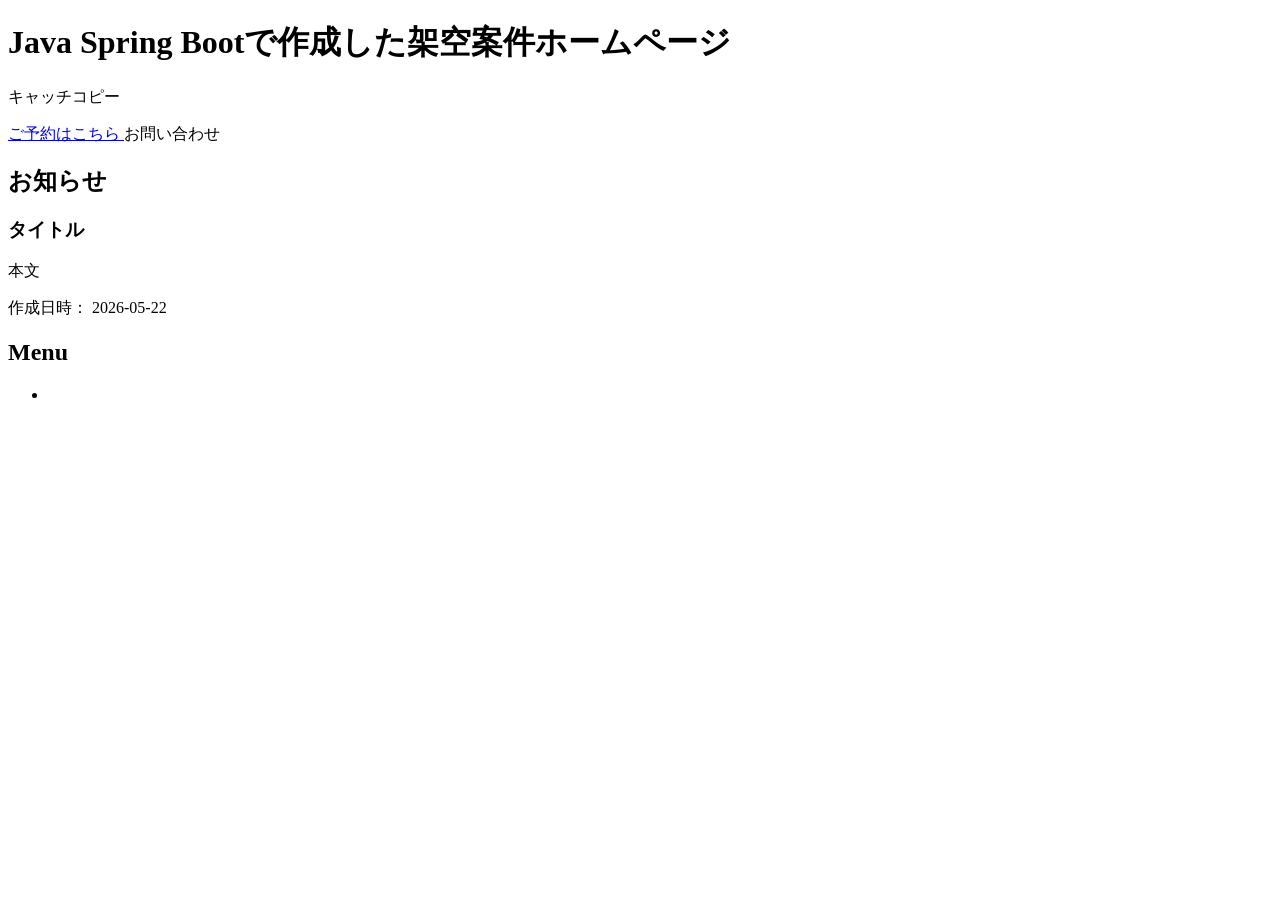
<file: myhomepage/src/main/resources/templates/index.html>
<!DOCTYPE html>
<html lang="ja" xmlns:th="http://www.thymeleaf.org">

<head>
  <meta charset="UTF-8">
  <meta name="viewport" content="width=device-width, initial-scale=1.0">
  <title>お店のサイト</title>

  <link rel="stylesheet" th:href="@{/css/style.css}">
</head>

<body>
  <!-- ヘッダー -->
  <header>

    <!-- javaから渡された店名 -->
    <h1 th:text="${salonName}">
      Java Spring Bootで作成した架空案件ホームページ
    </h1>

    <!-- javaから渡されたキャッチコピー -->
    <p th:text="${concept}">
      キャッチコピー
    </p>

    <a href="#" class="reserve-button">
      ご予約はこちら
    </a>

    <a th:href="@{/contact}" class="reserve-button">
      お問い合わせ
    </a>
  </header>

  <!-- メイン部分 -->
  <main>


    <!-- 店舗紹介 -->
    <section class="notice-section">

      <!-- セクションタイトル -->
      <h2>お知らせ</h2>
      <!-- お知らせ一覧 -->
      <div class="notice-list">
        <!-- noticeList を一件ずつ表示 -->
        <article th:each="notice : ${noticeList}" class="notice-card">

          <!-- お知らせのタイトル -->
          <h3 class="notice-title" th:text="${notice.title}">タイトル</h3>

          <!-- お知らせの本文 -->
          <p class="notice-content" th:text="${notice.content}">本文</p>

          <!-- 作成日時 -->
          <p class="notice-date">
            作成日時：
            <span th:text="${notice.createdAt}">
              2026-05-22
            </span>
          </p>

        </article>
      </div>

      <h2>Menu</h2>

      <ul>
        <!-- javaから受け取ったmenus を一つづつ表示 -->
        <li th:each="menu : ${menus}">

          <!-- menu[0] = メニュー名 -->
          <span th:text="${menu[0]}"></span>
          <!-- menu[1] = 価格 -->
          <span th:text="${menu[1]}"></span>
          <!-- menu[2] = 説明 -->
          <span th:text="${menu[2]}"></span>

        </li>
      </ul>

    </section>
  </main>

</body>

</html>
</file>
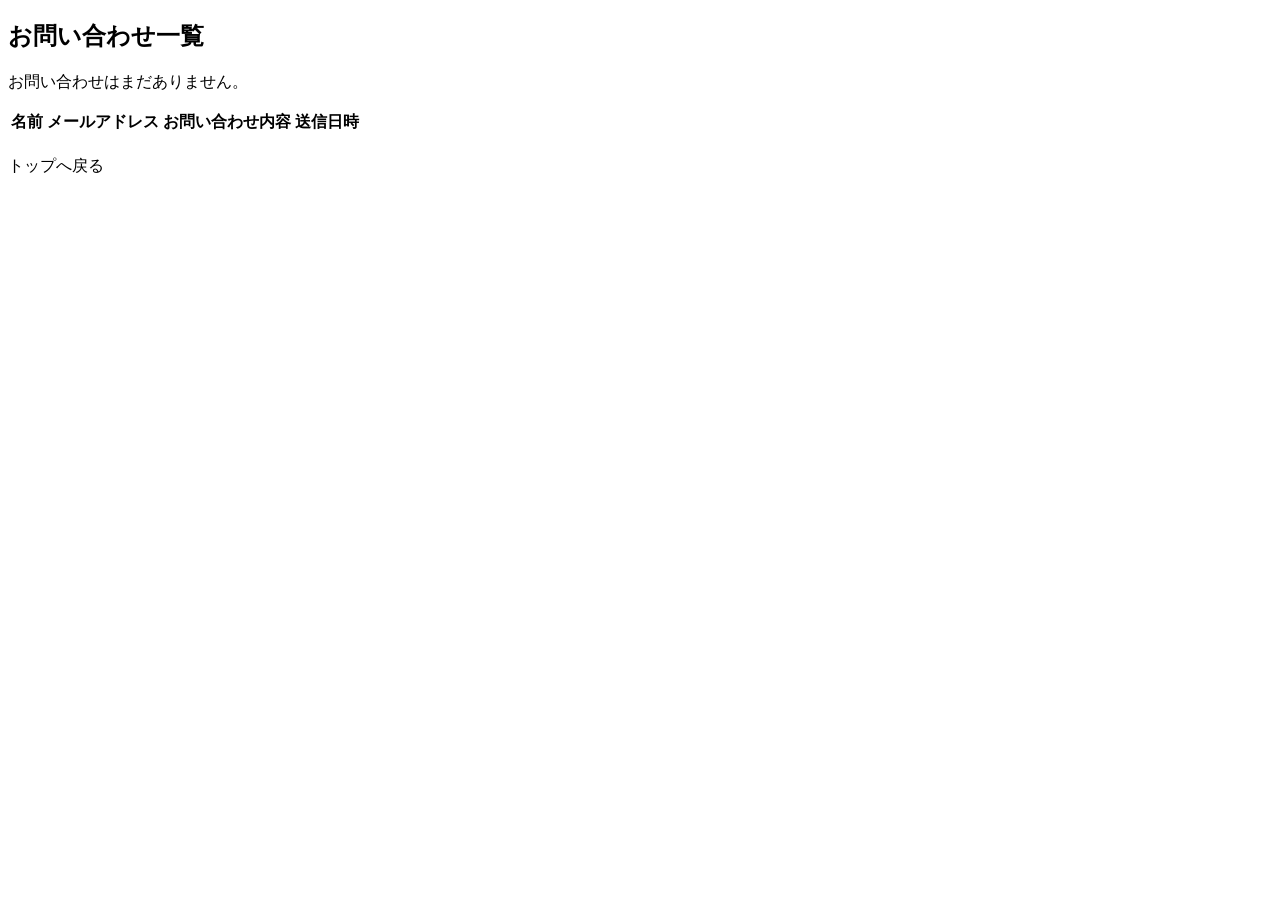
<file: myhomepage/src/main/resources/templates/admin-contacts.html>
<!DOCTYPE html>
<html lang="ja" xmlns:th="http://www.thymeleaf.org">
<head>
  <meta charset="UTF-8">
  <meta name="viewport" content="width=device-width, initial-scale=1.0">
  <title>お問い合わせ一覧</title>
  <link rel="stylesheet" th:href="@{/css/style.css}">
</head>
<body>
  <main>
    <section class="contact-section">
      <h1>お問い合わせ一覧</h1>

      <p th:if="${#lists.isEmpty(contacts)}">お問い合わせはまだありません。</p>

      <div th:unless="${#lists.isEmpty(contacts)}" style="overflow-x:auto;">
        <table>
          <thead>
            <tr>
              <th>名前</th>
              <th>メールアドレス</th>
              <th>お問い合わせ内容</th>
              <th>送信日時</th>
            </tr>
          </thead>
          <tbody>
            <tr th:each="contact : ${contacts}">
              <td th:text="${contact.name}"></td>
              <td th:text="${contact.email}"></td>
              <td th:text="${contact.message}"></td>
              <td th:text="${#temporals.format(contact.createdAt, 'yyyy-MM-dd HH:mm')}"></td>
            </tr>
          </tbody>
        </table>
      </div>

      <p><a th:href="@{/}">トップへ戻る</a></p>
    </section>
  </main>
</body>
</html>
</file>
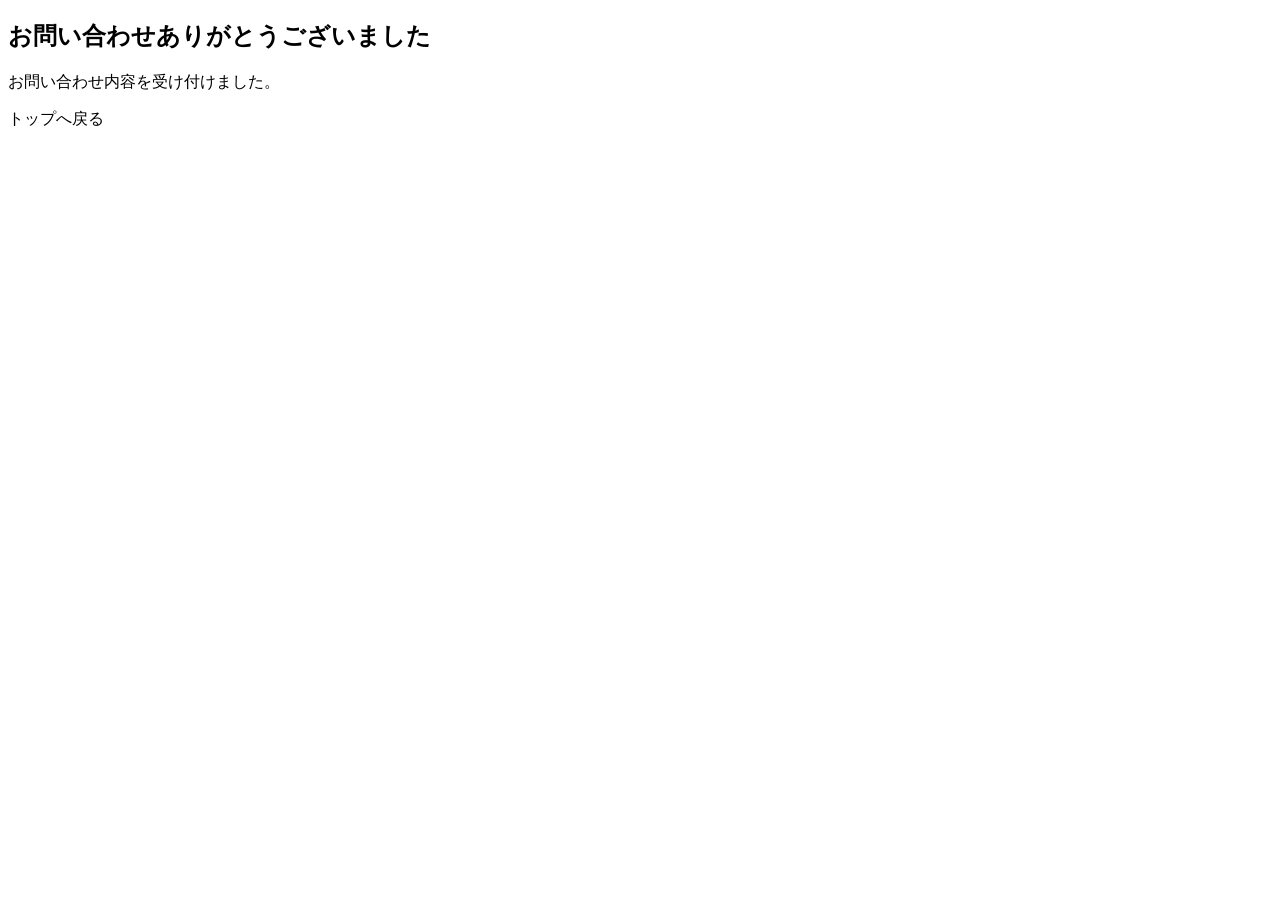
<file: myhomepage/src/main/resources/templates/contact-complete.html>
<!DOCTYPE html>
<html lang="ja" xmlns:th="http://www.thymeleaf.org">
<head>
  <meta charset="UTF-8">
  <meta name="viewport" content="width=device-width, initial-scale=1.0">
  <title>お問い合わせ完了</title>
  <link rel="stylesheet" th:href="@{/css/style.css}">
</head>
<body>
  <main>
    <section class="contact-section">
      <h1>お問い合わせありがとうございました</h1>
      <p>お問い合わせ内容を受け付けました。</p>
      <p><a th:href="@{/}">トップへ戻る</a></p>
    </section>
  </main>
</body>
</html>
</file>
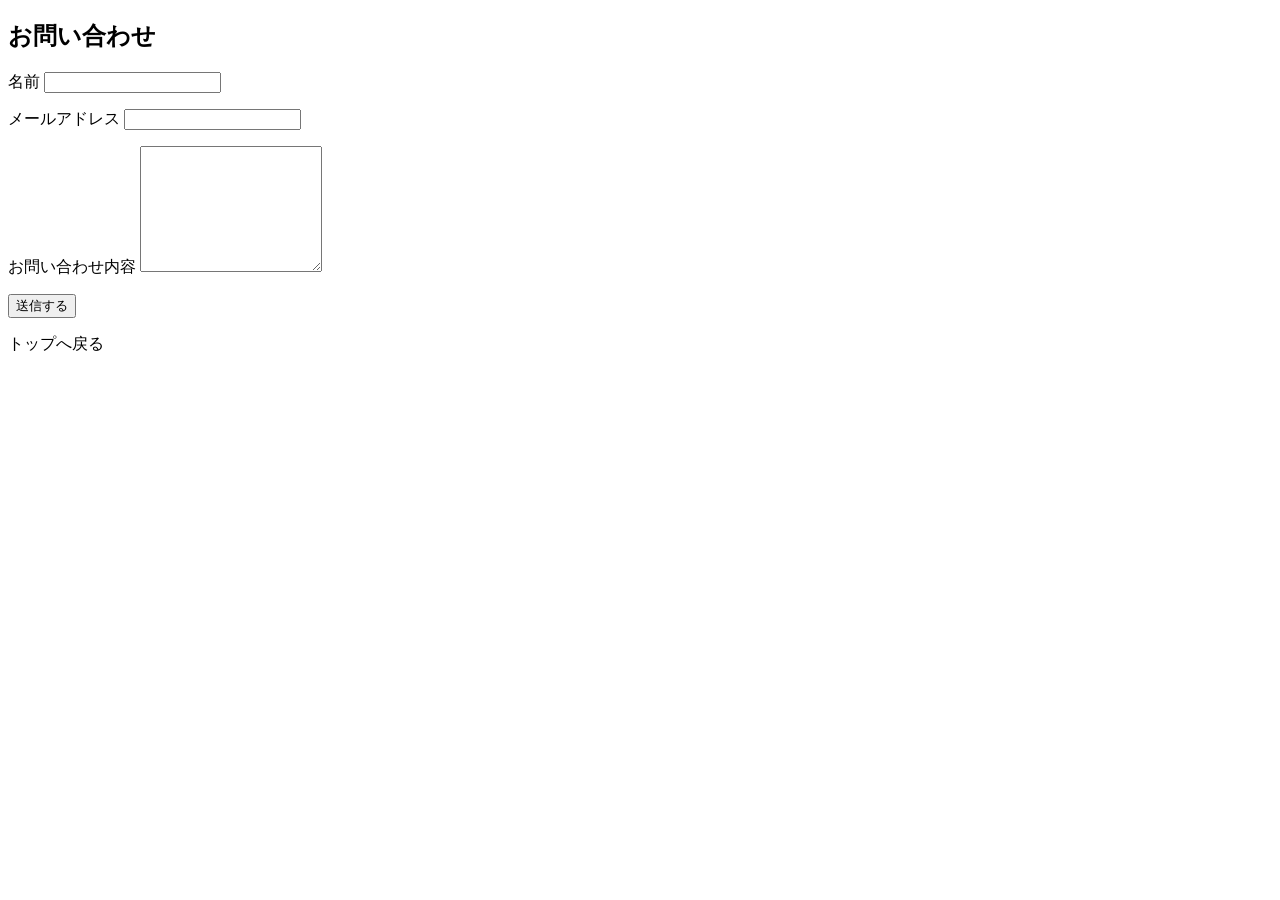
<file: myhomepage/src/main/resources/templates/contact.html>
<!DOCTYPE html>
<html lang="ja" xmlns:th="http://www.thymeleaf.org">
<head>
  <meta charset="UTF-8">
  <meta name="viewport" content="width=device-width, initial-scale=1.0">
  <title>お問い合わせ</title>
  <link rel="stylesheet" th:href="@{/css/style.css}">
</head>
<body>
  <main>
    <section class="contact-section">
      <h1>お問い合わせ</h1>

      <form th:action="@{/contact}" th:object="${contact}" method="post">
        <div>
          <label for="name">名前</label>
          <input id="name" type="text" th:field="*{name}">
          <p th:if="${#fields.hasErrors('name')}" th:errors="*{name}"></p>
        </div>

        <div>
          <label for="email">メールアドレス</label>
          <input id="email" type="email" th:field="*{email}">
          <p th:if="${#fields.hasErrors('email')}" th:errors="*{email}"></p>
        </div>

        <div>
          <label for="message">お問い合わせ内容</label>
          <textarea id="message" th:field="*{message}" rows="8"></textarea>
          <p th:if="${#fields.hasErrors('message')}" th:errors="*{message}"></p>
        </div>

        <button type="submit">送信する</button>
      </form>

      <p><a th:href="@{/}">トップへ戻る</a></p>
    </section>
  </main>
</body>
</html>
</file>
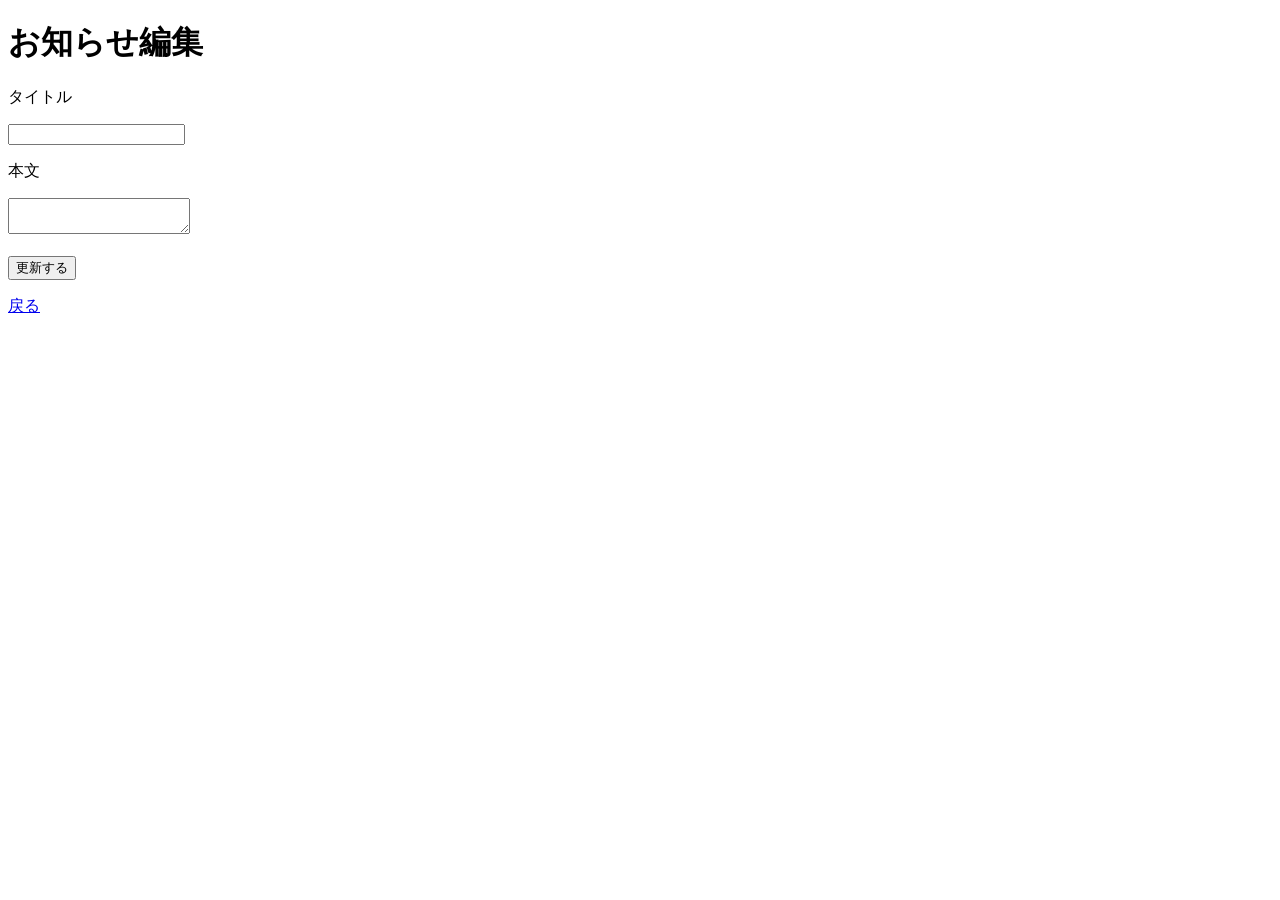
<file: myhomepage/src/main/resources/templates/edit.html>
<!DOCTYPE html>
<html lang="ja">

<head>
  <meta charset="UTF-8">
  <meta name="viewport" content="width=device-width, initial-scale=1.0">
  <title>お知らせ編集</title>
</head>

<body>
  <h1>お知らせ編集</h1>

  <!-- エラーメッセージ表示 -->
  <p th:if="${errorMessage}" th:text="${errorMessage}" style="color:red;"></p>

  <form action="/notice/update" method="post">

    <!-- 更新対象のIDをおくる -->
    <input type="hidden" name="id" th:value="${notice.id}">

    <p>タイトル</p>
    <input type="text" name="title" th:value="${notice.title}">

    <p>本文</p>
    <textarea name="content" th:text="${notice.content}"></textarea>

    <br><br>

    <button type="submit">更新する</button>

  </form>

  <p>
    <a href="/">戻る</a>
  </p>
</body>

</html>
</file>
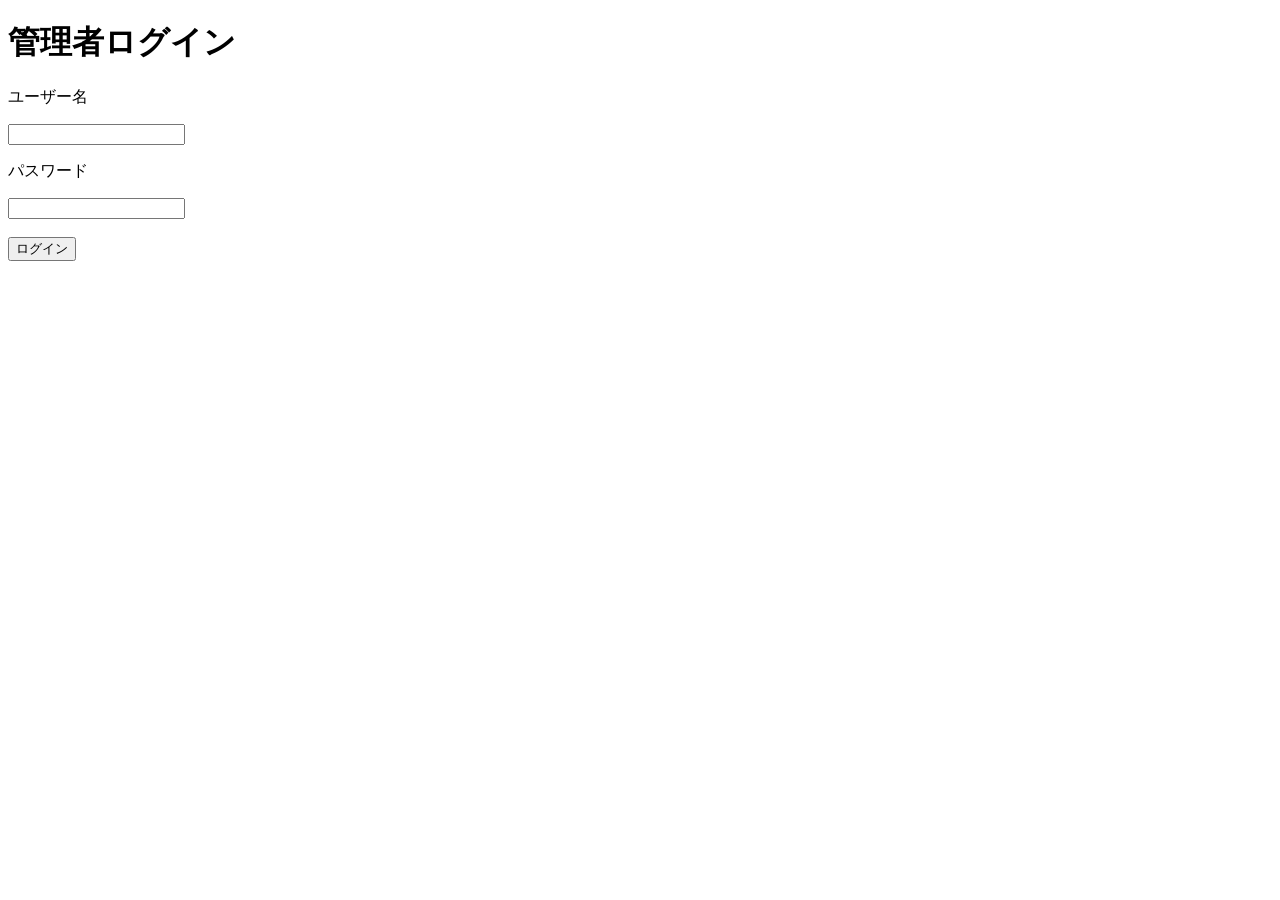
<file: myhomepage/src/main/resources/templates/login.html>
<!DOCTYPE html>
<html lang="ja" xmlns="http://www.thymeleaf.org">

<head>
  <meta charset="UTF-8">
  <meta name="viewport" content="width=device-width, initial-scale=1.0">
  <title>管理者ログイン</title>
</head>

<body>
  <h1>管理者ログイン</h1>

  <!-- 
    ログイン情報を/login に POST 送信する
    method="post" は、入力データをサーバーへ送るときに使う
  -->
  <form action="/login" method="post">

    <p>ユーザー名</p>
    <!-- name="username" が Controller側で受け取る名前になる -->
    <input type="text" name="username">

    <p>パスワード</p>
    <!-- name="password" が Controller側で受け取る名前になる -->
    <input type="password" name="password">

    <br><br>

    <button type="submit">ログイン</button>
  </form>
</body>

</html>
</file>
